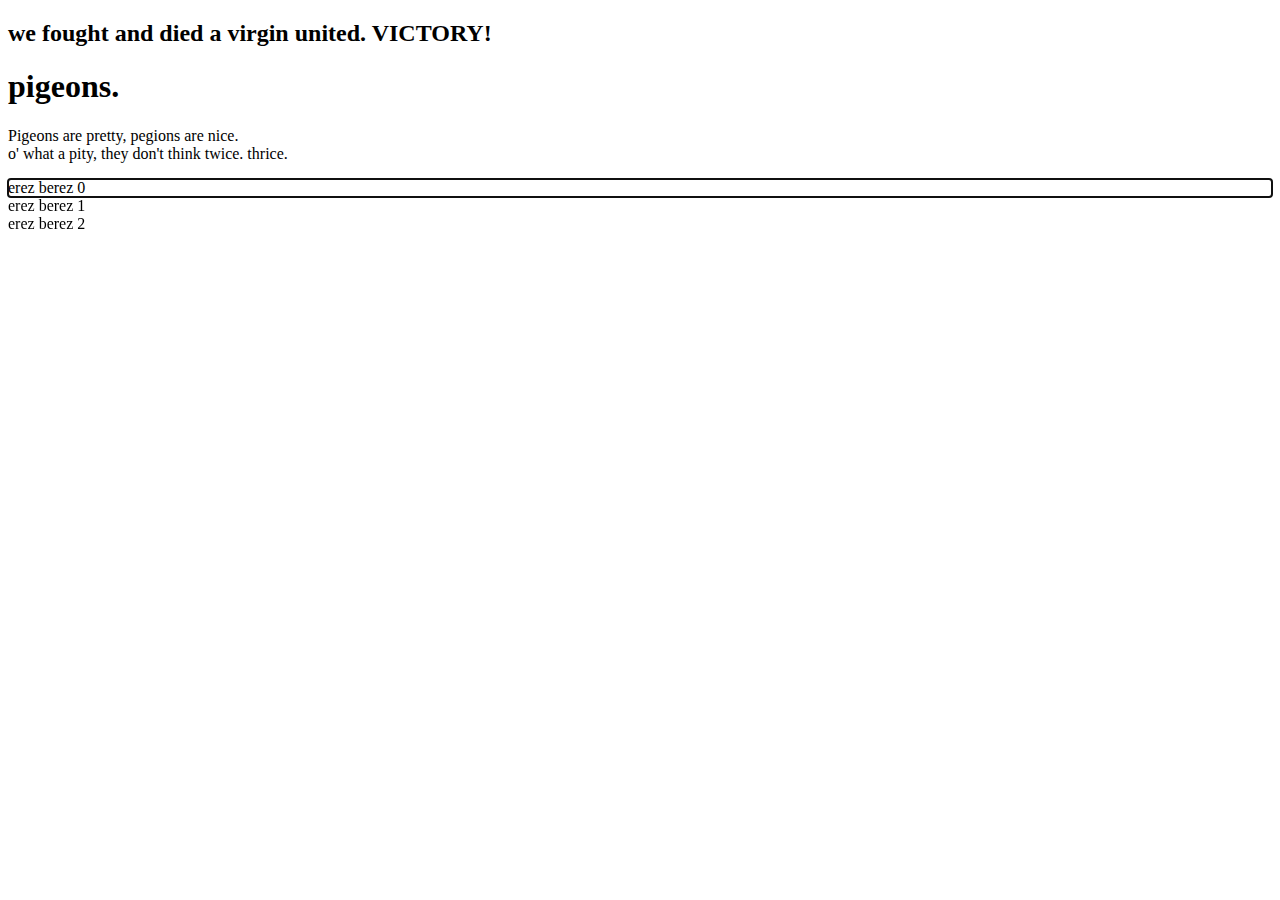
<file: public/index.html>
<!doctype html>
<html>
<head>
    <meta charset="utf-8">
    <title>SlothBlocky, makes it harder to be productive</title>
    <link rel="stylesheet" href="slothblocky.css">
    <script data-main="slothblocky" src="require.js"></script>
</head>
<body>
    <div id="theList">
    </div>
</body>
</html>
</file>
<file: public/slothblocky.css>
body {
}

input.item {
    display: block;
}
</file>
